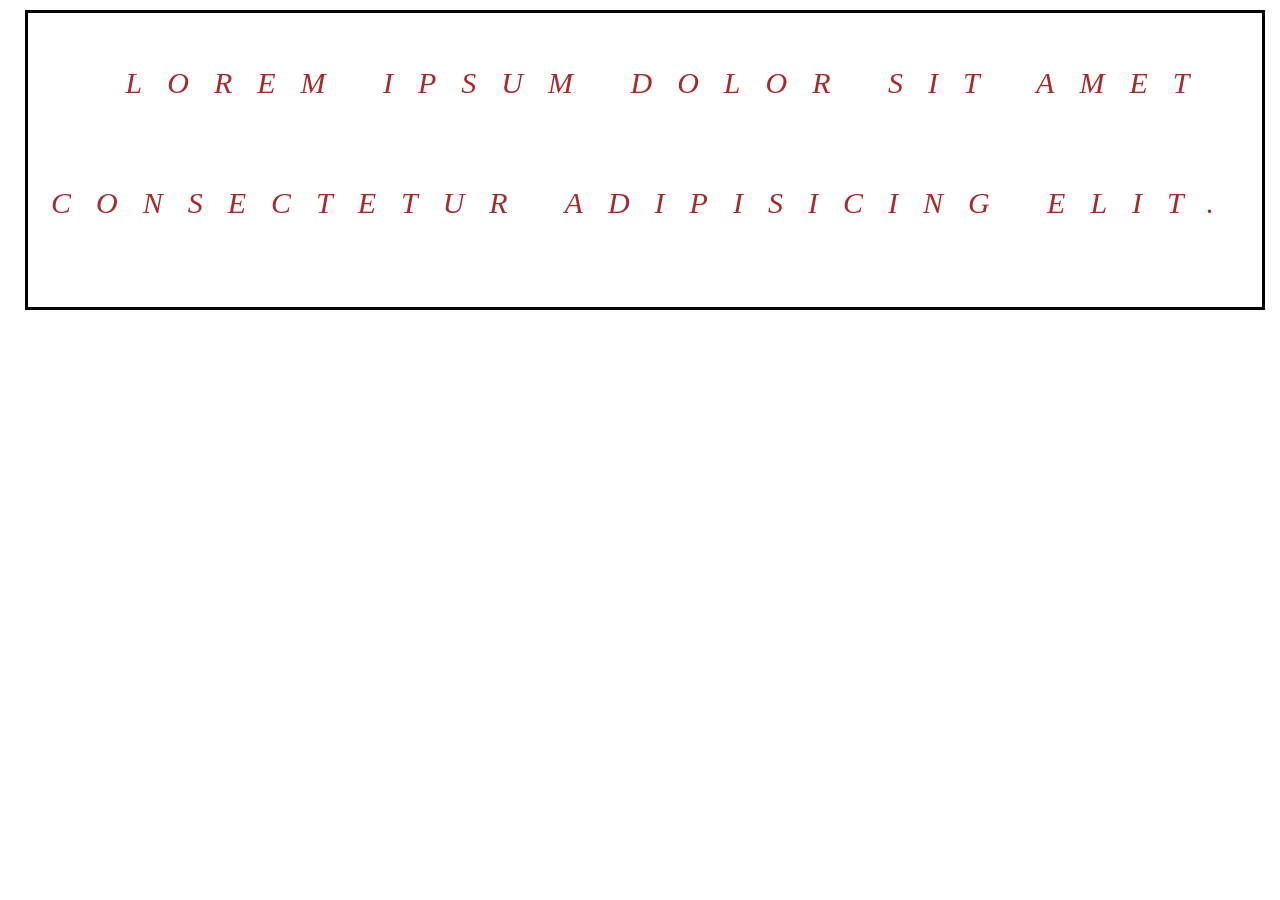
<file: index1.html>
<!DOCTYPE html>
<html lang="en">
<head>
    <meta charset="UTF-8">
    <meta name="viewport" content="width=device-width, initial-scale=1.0">
    <title>CSS</title>
    <style>
        *{
            margin: 0;
            padding: 0;
        }
        .box{
            margin: 5px;
            padding: 10px;
            border: 3px solid black;
            height: 300px;
            box-sizing: border-box;
            margin:10px 15px 20px 25px;
            font-family: Cambria, Cochin, Georgia, Times, 'Times New Roman', serif;
            font-size:30px ;
            font-style: oblique;
            font-weight: 200;
            text-decoration: dotted;
            text-align: center;
            text-transform: uppercase;
            text-decoration-color: blue;
            text-decoration-style: inherit;
            text-decoration-thickness: 45px;
            text-indent: 50px;
            text-overflow: ellipsis;
            overflow: hidden;
            line-height: 4;
            letter-spacing: 25px; 
            color: rgb(176, 120, 150);
        }
        .box1{
            color: brown;
        }
    </style>
</head>
<body>
    <p class="box box1">Lorem ipsum dolor sit amet consectetur adipisicing elit. Odio, qui.</p>
</body>
</html>
</file>
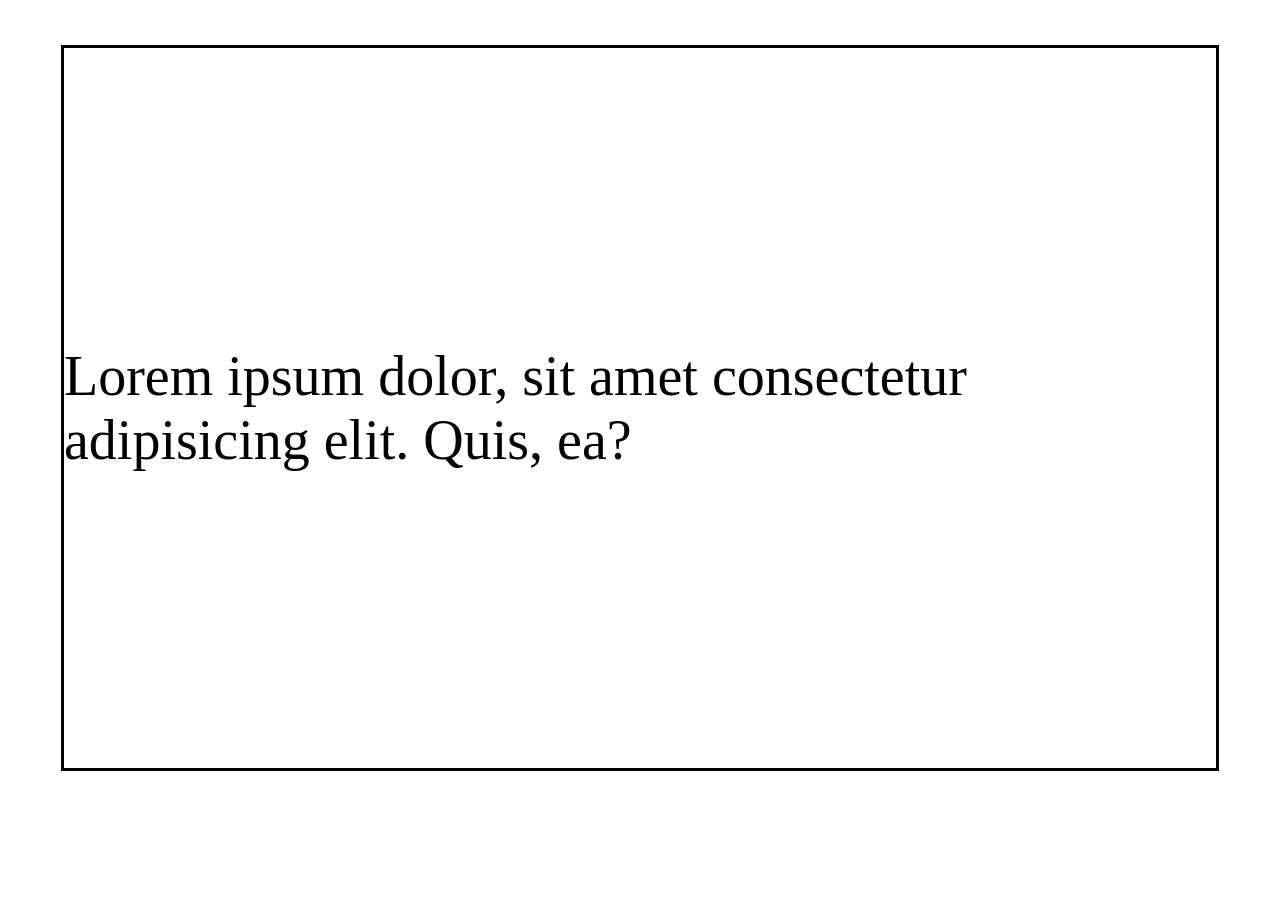
<file: index2.html>
<!DOCTYPE html>
<html lang="en">
<head>
    <meta charset="UTF-8">
    <meta name="viewport" content="width=device-width, initial-scale=1.0">
    <title>CSS </title>
    <style>
        *{
            margin: 0;
            padding: 0;
        }
        .bl{
            width: 90vw;
            margin: 45px auto;
            height: 80vh;
            border: 3px solid black;
            font-size: 1.5em;
            font-size: 3.5rem;
            display: inline-block;
            display: flex;
            justify-content: center;
            align-items: center;
            

        }
    </style>
</head>
<body>
    <div class="bl">
        <p >Lorem ipsum dolor, sit amet consectetur adipisicing elit. Quis, ea?</p>
    </div>
</body>
</html>
</file>
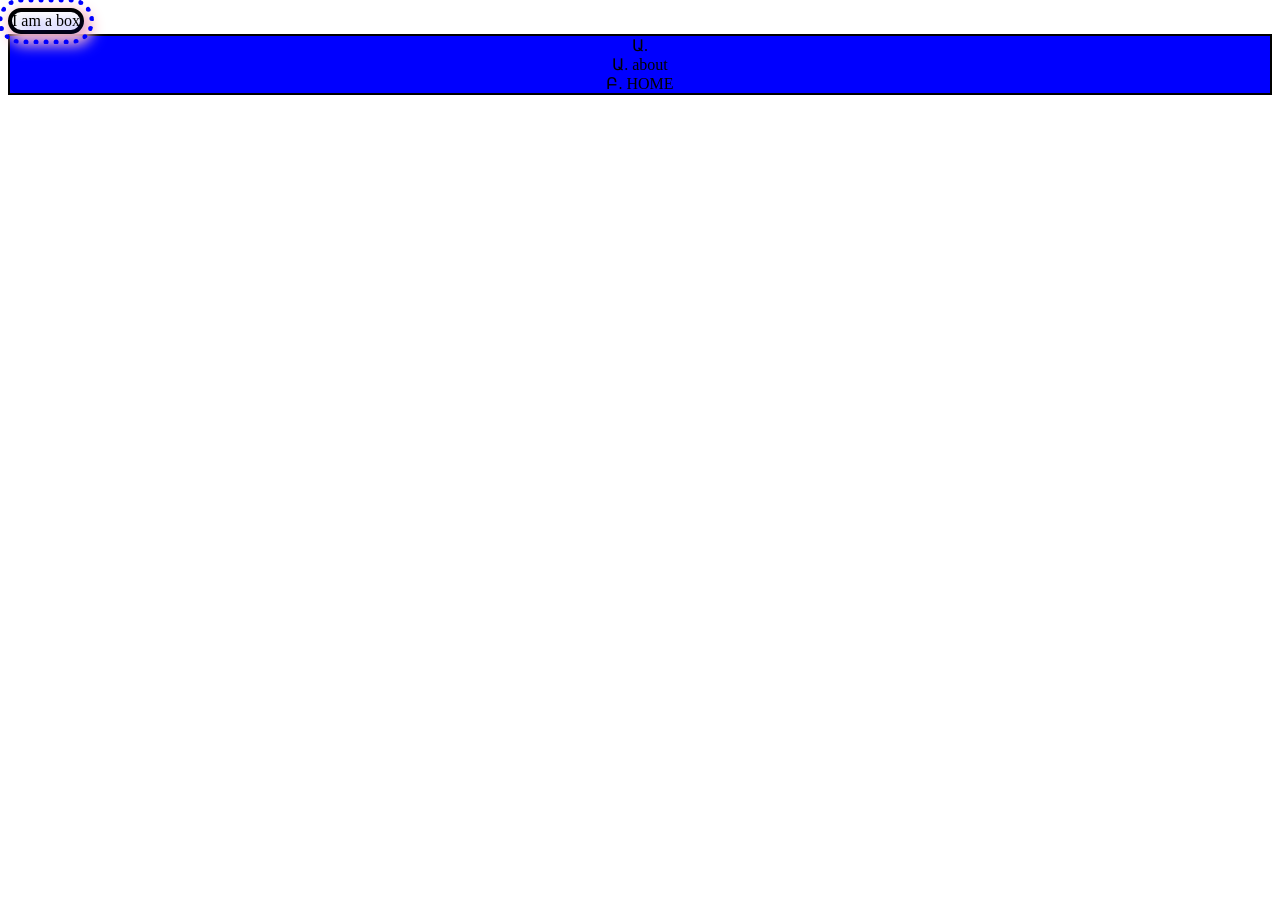
<file: index4.html>
<!DOCTYPE html>
<html lang="en">
<head>
    <meta charset="UTF-8">
    <meta name="viewport" content="width=device-width, initial-scale=1.0">
    <title>Shadow</title>
    <style>
        .shadow{
            border: 4px solid black;
            box-shadow: 4px 6px 14px 5px pink ;
            text-shadow: 5px 5px 15px blue;
            outline: 5px dotted blue;
            outline-offset: 5px;
            display:inline-block;
            border-radius: 50px;
        }
        .list{
            display: list-item;
            text-align:center;
            list-style: armenian;
            list-style-position: inside;
            background-color: blue;
            border: 2px solid black;
        }
    </style>
</head>
<body>
    <div class="shadow">I am a box</div>
    <div class="list">
        <li>about</li>
        <li>HOME</li>
    </div>
</body>
</html>
</file>
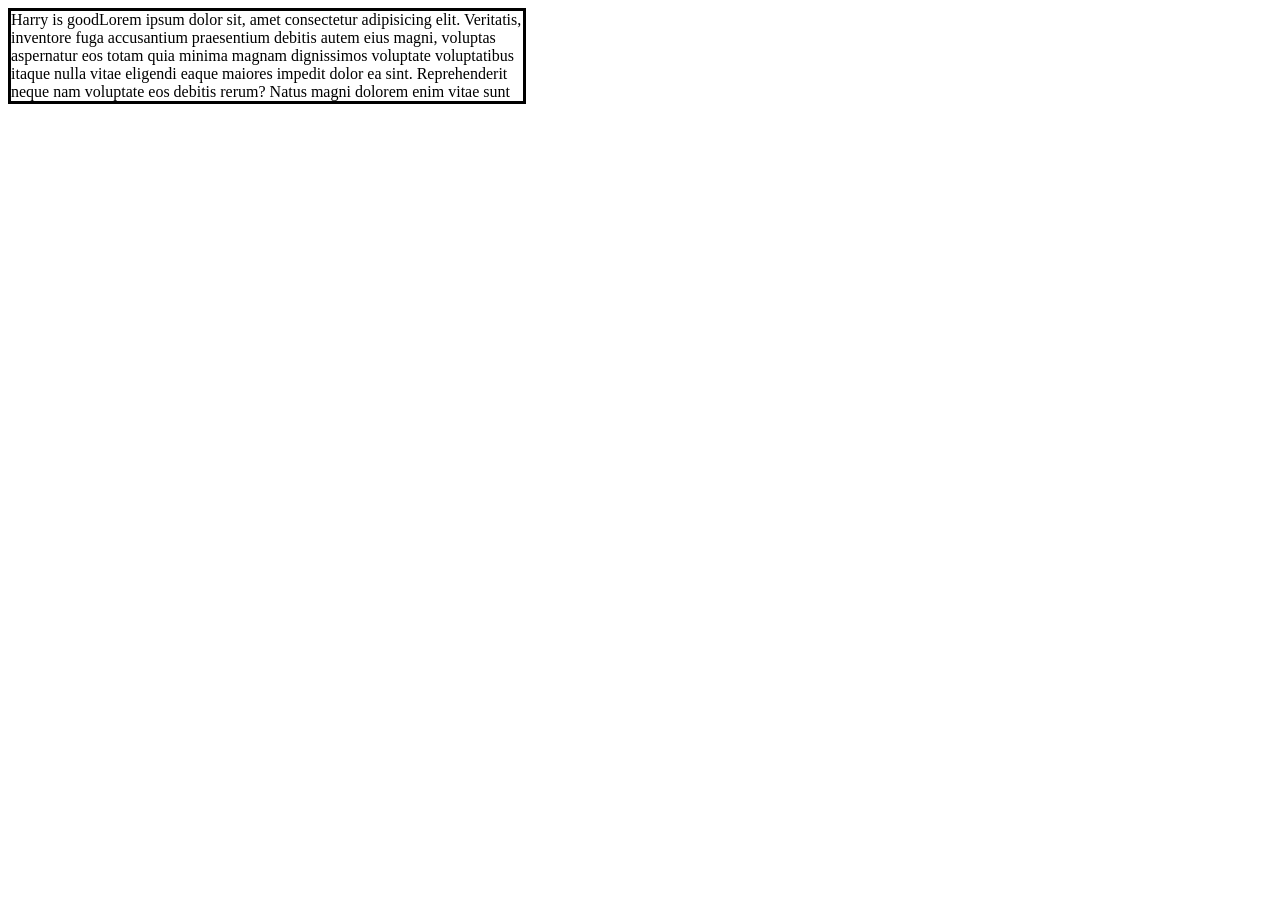
<file: index5.html>
<!DOCTYPE html>
<html lang="en">
<head>
    <meta charset="UTF-8">
    <meta name="viewport" content="width=device-width, initial-scale=1.0">
    <title>Overflow</title>
    <style>
        .overflow{
            width: 40vw;
            height: 10vh;
            border: 3px solid black;
            overflow:hidden auto;
            text-overflow: ellipsis;

        }
        .overflow::before{
            content:"Harry is good";
        }
        .overflow::after{
            content: "Harry";
        }
        .overflow::selection{
            color: red;
            background-color: grey;
        }
        

    </style>
</head>
<body>
    <div class="overflow">Lorem ipsum dolor sit, amet consectetur adipisicing elit. Veritatis, inventore fuga accusantium praesentium debitis autem eius magni, voluptas aspernatur eos totam quia minima magnam dignissimos voluptate voluptatibus itaque nulla vitae eligendi eaque maiores impedit dolor ea sint. Reprehenderit neque nam voluptate eos debitis rerum? Natus magni dolorem enim vitae sunt maiores incidunt perspiciatis suscipit iste qui autem, vel architecto labore quia libero esse porro officiis repellendus pariatur accusantium quam minus fugit sit. Doloremque consequatur voluptatibus tempore rerum provident magni ipsam aut, ab debitis harum dicta, amet dolore earum necessitatibus reprehenderit?</div>
</body>
</html>
</file>
